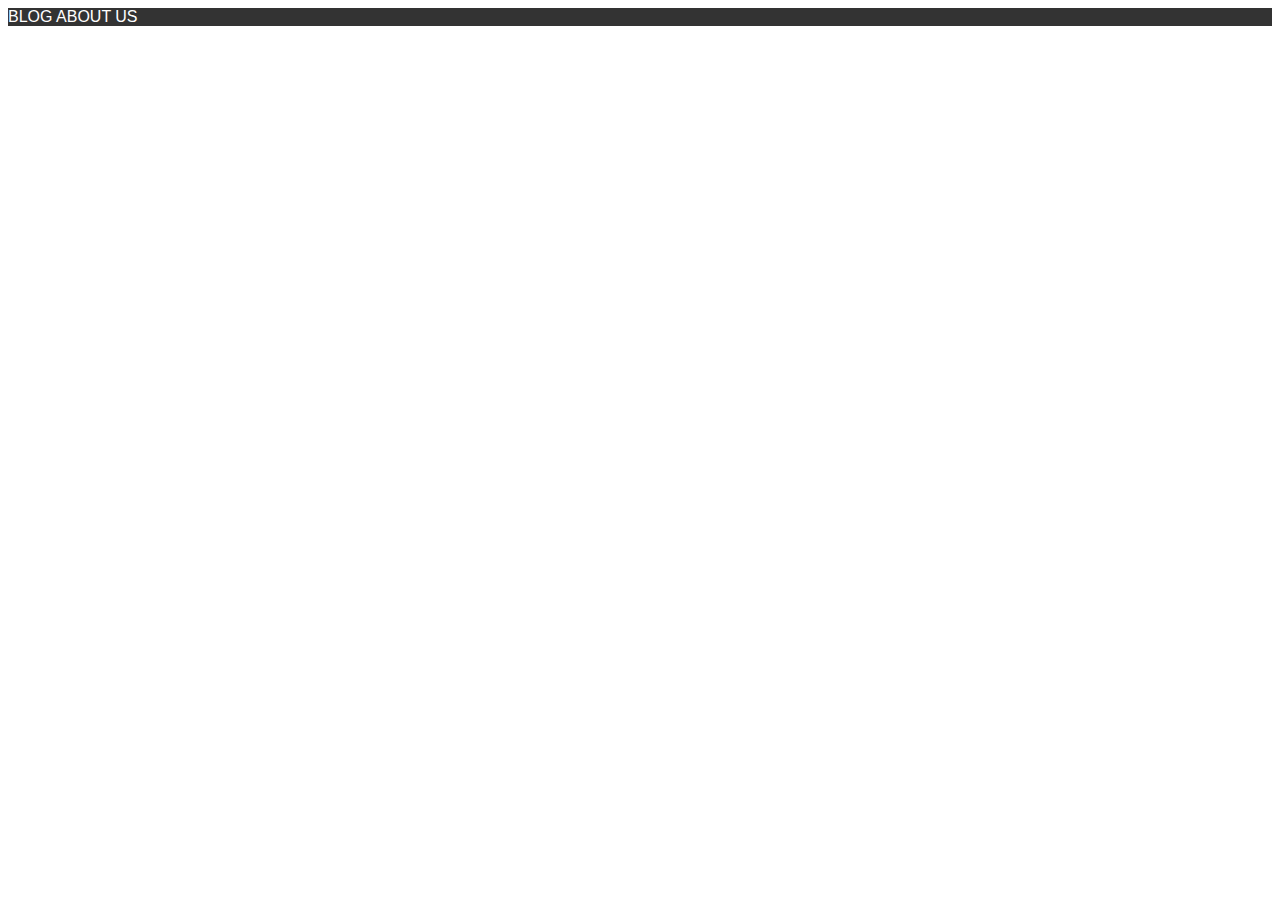
<file: index.html>
<!DOCTYPE html>
<html lang="en">
<head>
    <meta charset="UTF-8">
    <meta http-equiv="X-UA-Compatible" content="IE=edge">
    <meta name="viewport" content="width=device-width, initial-scale=1.0">
    <title>Document</title>
    <link rel="stylesheet" href="style.css">
</head>
<body>
    
	<header>
		<a href="blog.html">BLOG</a>
		<a href="about.html">ABOUT US</a>
	</header>

	<main>

	</main>

	<footer>
	
	</footer>

	<script src="index.js"></script>

</body>
</html>
</file>
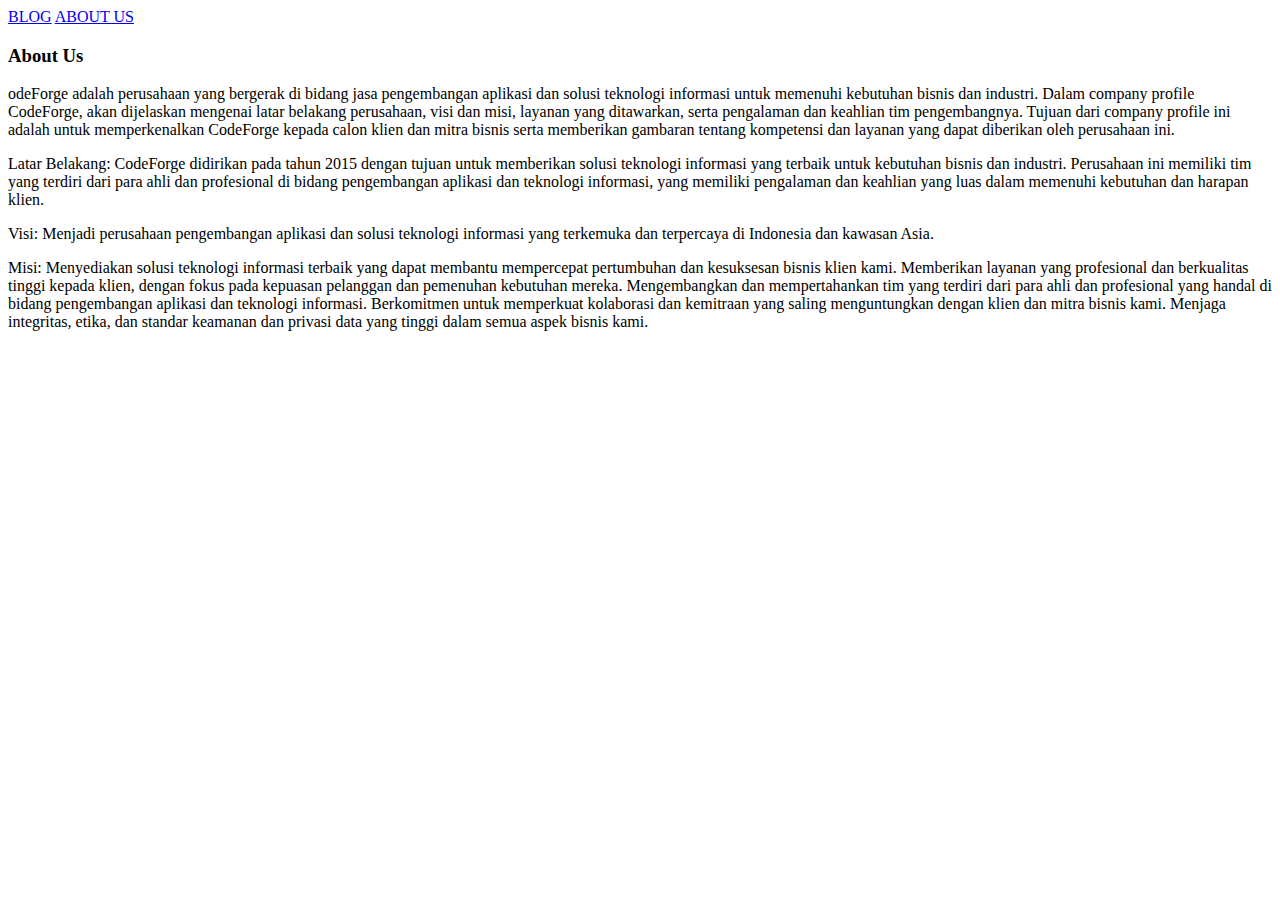
<file: about.html>
<!DOCTYPE html>
<html lang="en">
<head>
    <meta charset="UTF-8">
    <meta http-equiv="X-UA-Compatible" content="IE=edge">
    <meta name="viewport" content="width=device-width, initial-scale=1.0">
    <title>Document</title>
</head>
<body>
    <header>
		<a href="blog.html">BLOG</a>
		<a href="about.html">ABOUT US</a>
	</header>
    <section>
        <h3>About Us</h3>
        <p>
            odeForge adalah perusahaan yang bergerak di bidang jasa pengembangan aplikasi dan solusi teknologi informasi untuk memenuhi kebutuhan bisnis dan industri. Dalam company profile CodeForge, akan dijelaskan mengenai latar belakang perusahaan, visi dan misi, layanan yang ditawarkan, serta pengalaman dan keahlian tim pengembangnya. Tujuan dari company profile ini adalah untuk memperkenalkan CodeForge kepada calon klien dan mitra bisnis serta memberikan gambaran tentang kompetensi dan layanan yang dapat diberikan oleh perusahaan ini.
        </p>
        <p>
            Latar Belakang: CodeForge didirikan pada tahun 2015 dengan tujuan untuk memberikan solusi teknologi informasi yang terbaik untuk kebutuhan bisnis dan industri. Perusahaan ini memiliki tim yang terdiri dari para ahli dan profesional di bidang pengembangan aplikasi dan teknologi informasi, yang memiliki pengalaman dan keahlian yang luas dalam memenuhi kebutuhan dan harapan klien.
        </p>
        <p>
            Visi:
            Menjadi perusahaan pengembangan aplikasi dan solusi teknologi informasi yang terkemuka dan terpercaya di Indonesia dan kawasan Asia.
        </p>
        <p>
            Misi:
            Menyediakan solusi teknologi informasi terbaik yang dapat membantu mempercepat pertumbuhan dan kesuksesan bisnis klien kami.
            Memberikan layanan yang profesional dan berkualitas tinggi kepada klien, dengan fokus pada kepuasan pelanggan dan pemenuhan kebutuhan mereka.
            Mengembangkan dan mempertahankan tim yang terdiri dari para ahli dan profesional yang handal di bidang pengembangan aplikasi dan teknologi informasi.
            Berkomitmen untuk memperkuat kolaborasi dan kemitraan yang saling menguntungkan dengan klien dan mitra bisnis kami.
            Menjaga integritas, etika, dan standar keamanan dan privasi data yang tinggi dalam semua aspek bisnis kami.
        </p>
    </section>
</body>
</html>
</file>
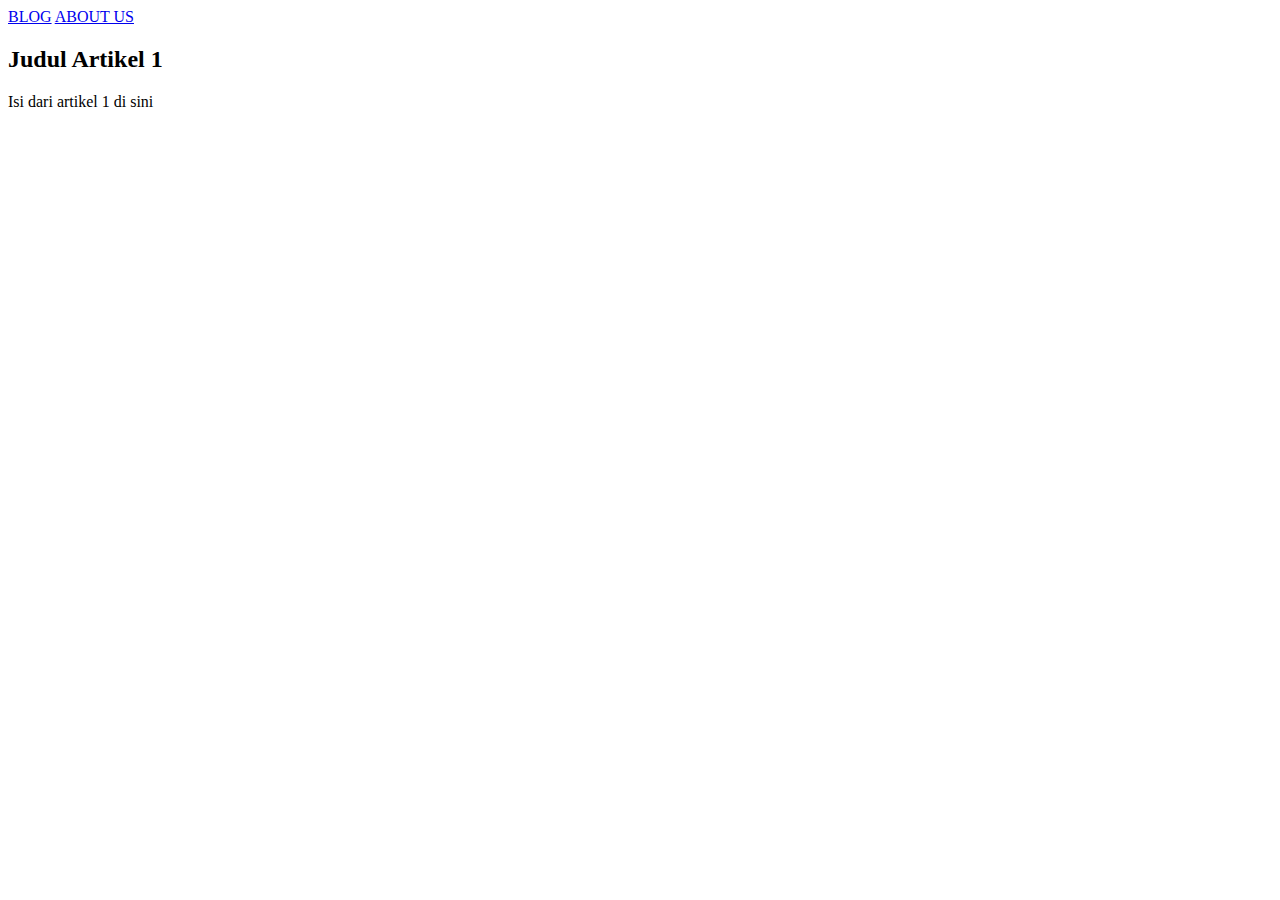
<file: blog-1.html>
<!DOCTYPE html>
<html lang="en">
<head>
    <meta charset="UTF-8">
    <meta http-equiv="X-UA-Compatible" content="IE=edge">
    <meta name="viewport" content="width=device-width, initial-scale=1.0">
    <title>Document</title>
</head>

<body>

    <header>
		<a href="blog.html">BLOG</a>
		<a href="about.html">ABOUT US</a>
	</header>

    <div class="post">
        <h2>Judul Artikel 1</h2>
        <p>Isi dari artikel 1 di sini</p>
    </div>
</body>
</html>
</file>
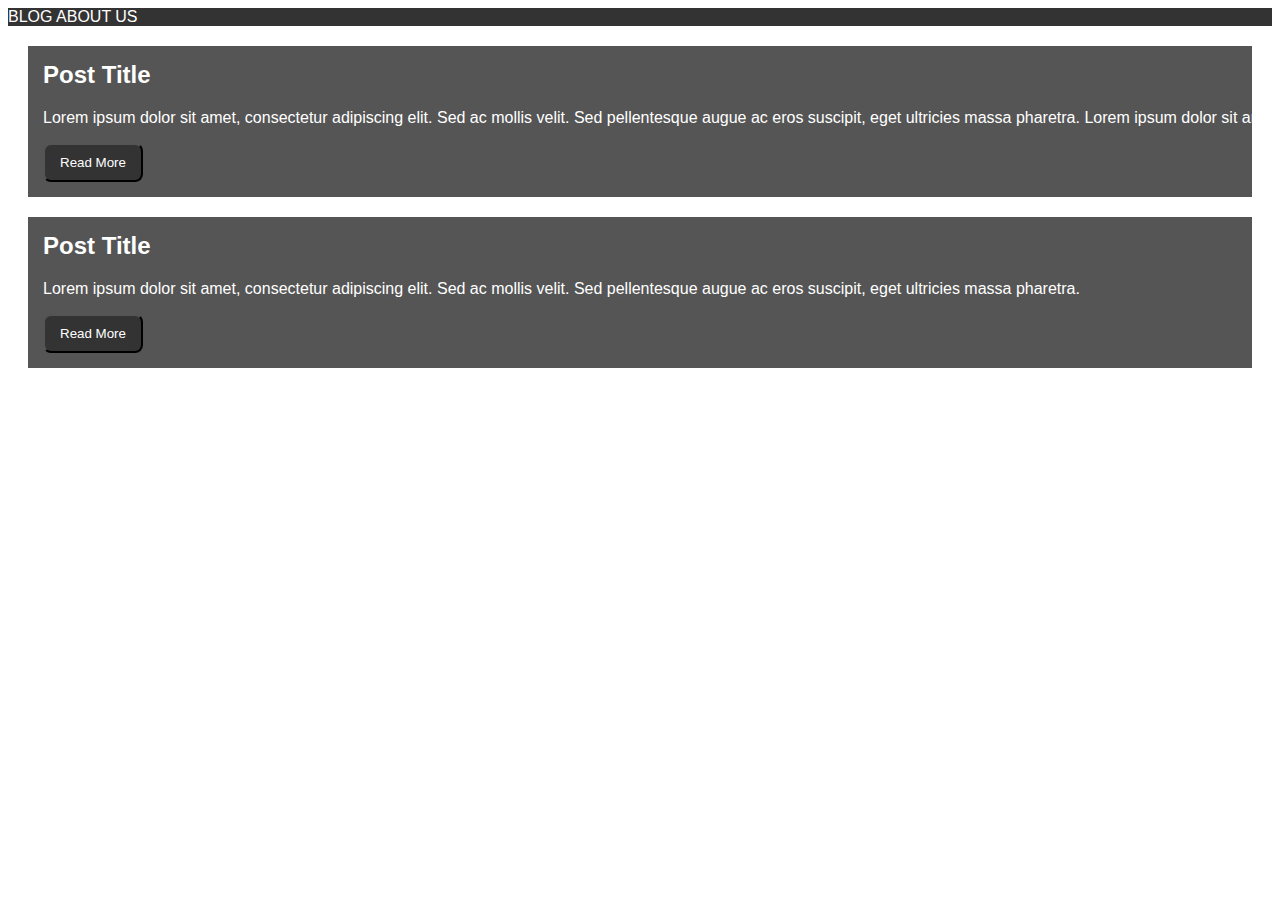
<file: blog.html>
<!DOCTYPE html>
<html lang="en">
<head>
    <meta charset="UTF-8">
    <meta http-equiv="X-UA-Compatible" content="IE=edge">
    <meta name="viewport" content="width=device-width, initial-scale=1.0">
    <title>Document</title>
    <link rel="stylesheet" href="style.css">
</head>
<body>
    
	<header>
		<a href="blog.html">BLOG</a>
		<a href="about.html">ABOUT US</a>
	</header>

	<main>
		<section>
			<h2>Post Title</h2>
			<p>Lorem ipsum dolor sit amet, consectetur adipiscing elit. Sed ac mollis velit. Sed pellentesque augue ac eros suscipit, eget ultricies massa pharetra. Lorem ipsum dolor sit amet, consectetur adipiscing elit. Sed ac mollis velit. Sed pellentesque augue ac eros suscipit, eget ultricies massa pharetra. Lorem ipsum dolor sit amet, consectetur adipiscing elit. Sed ac mollis velit. Sed pellentesque augue ac eros suscipit, eget ultricies massa pharetra.</p>
			<button><a href="blog-1.html">Read More</a></button>
		</section>

		<section>
			<h2>Post Title</h2>
			<p>Lorem ipsum dolor sit amet, consectetur adipiscing elit. Sed ac mollis velit. Sed pellentesque augue ac eros suscipit, eget ultricies massa pharetra.</p>
			<button><a href="blog-2.html">Read More</a></button>
		</section>
	</main>

	<footer>
	
	</footer>

	<script src="index.js"></script>

</body>
</html>
</file>
<file: style.css>
body {
	font-family: Arial, sans-serif;
}

header {
	color: #fff;
  background-color: #333;
}

nav ul {
	margin: 0;
	padding: 0;
	list-style: none;
}

nav ul li {
	display: inline-block;
	margin-right: 20px;
}

nav ul li a {
	color: #fff;
	text-decoration: none;
}

main {
	padding: 20px;
}

section {
	margin-bottom: 20px;
  padding: 15px;
  background-color: #555;
  color: #fff;
  overflow: hidden;
  text-overflow: ellipsis;
  white-space: nowrap;
}

section h2 {
	margin-top: 0;
}

button {
	background-color: #333;
	color: #fff;
	border-radius: 8px;
	padding: 10px 15px;
	cursor: pointer;
  
}

button:hover {
	background-color: #555;
}
a{
  text-decoration: none;
  color: #fff;
}
</file>
